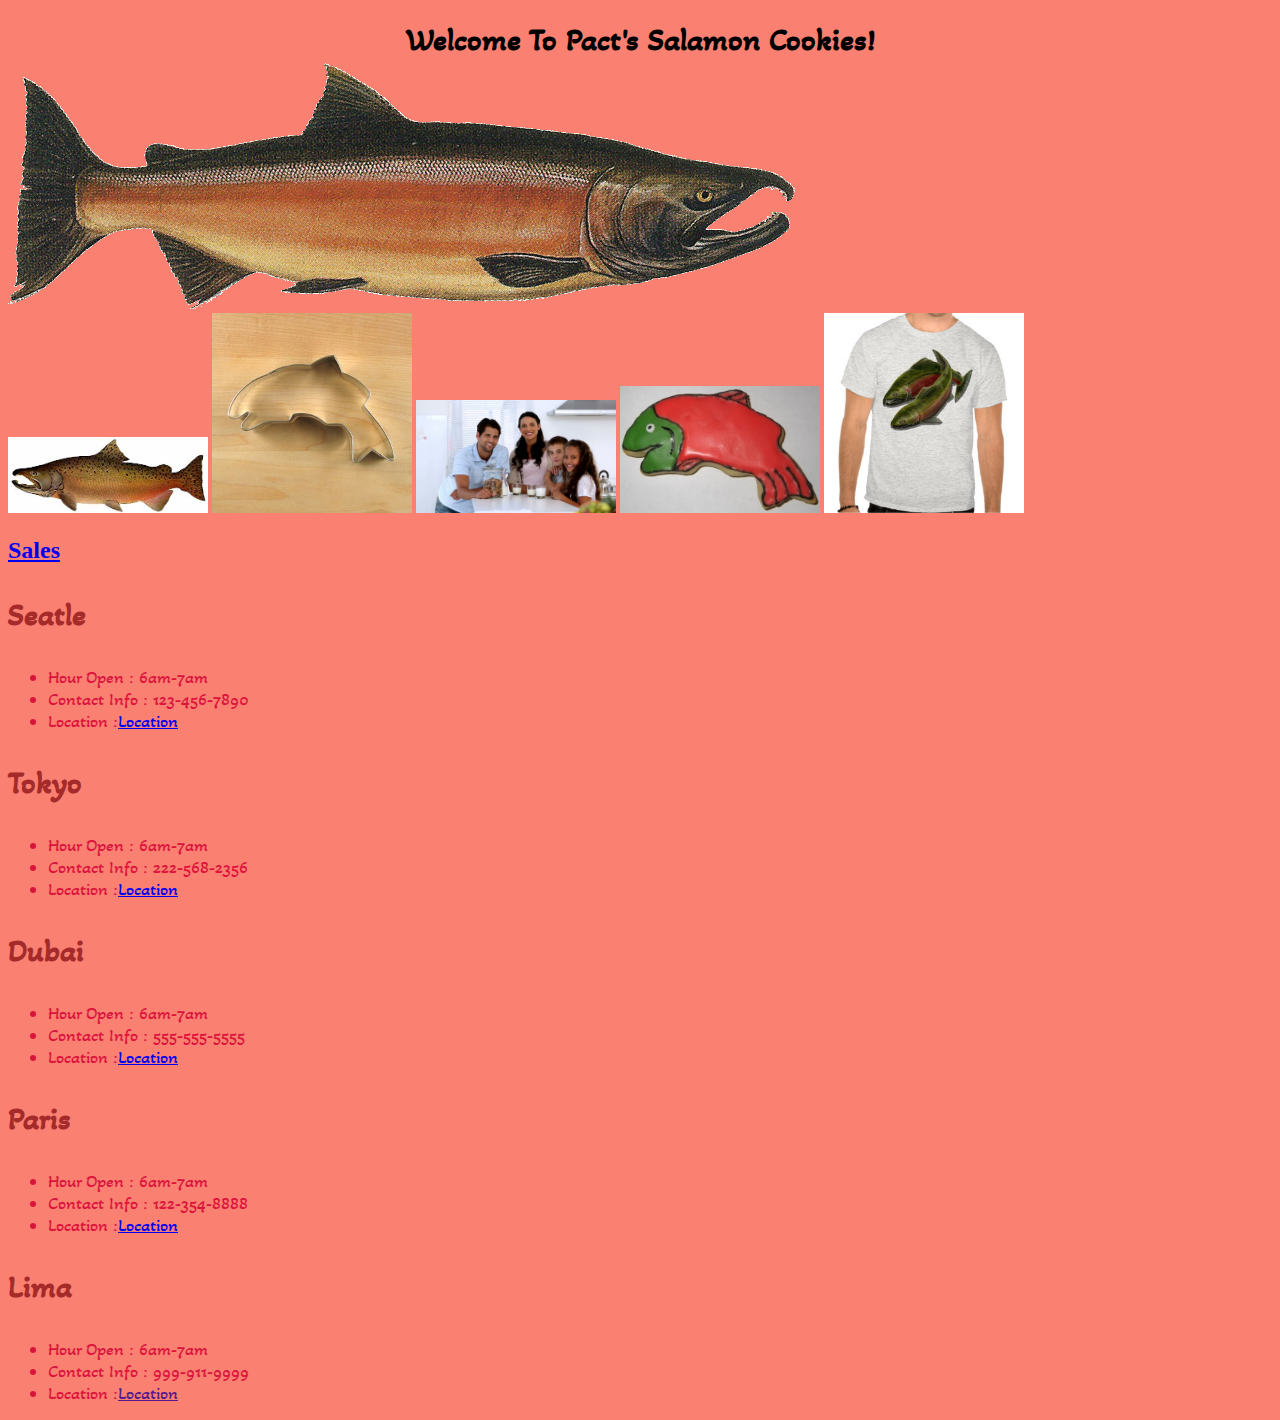
<file: index.html>
<!DOCTYPE html>
<html lang="en">

<head>
    <meta charset="UTF-8">
    <meta http-equiv="X-UA-Compatible" content="IE=edge">
    <meta name="viewport" content="width=device-width, initial-scale=1.0">
    <title>Document</title>
    <link rel="stylesheet" href="./css/style.css">
</head>

<body>

    <h1> Welcome To Pact's Salamon Cookies! </h1>

    <img src="img/salmon.png" alt="salmon" />

    <section>
        <img src="img/chinook.jpg" alt="chinook" />
        <img src="img/cutter.jpeg" alt="cutter" />
        <img src="img/family.jpg" alt="family" />
        <img src="img/frosted-cookie.jpg" alt="frosted-cookie" />
        <img src="img/shirt.jpg" alt="shirt" />
    </section>

    <h2><a href="./sales.html"> Sales</a></h2>

    <h3> Seatle</h3>
    <ul>
        <li>hour open : 6am-7am</li>
        <li>contact info : 123-456-7890</li>
        <li>location :<a
                href="https://www.google.jo/maps/place/Seattle,+WA,+USA/@47.6131746,-122.4821479,11z/data=!3m1!4b1!4m5!3m4!1s0x5490102c93e83355:0x102565466944d59a!8m2!3d47.6062095!4d-122.3320708?hl=en">location
            </a></li>

    </ul>

    <h3> Tokyo</h3>
    <ul>
        <li>hour open : 6am-7am</li>
        <li>contact info : 222-568-2356</li>
        <li>location :<a
                href="https://www.google.jo/maps/place/Tokyo,+Japan/@35.6684415,139.6007828,11z/data=!3m1!4b1!4m5!3m4!1s0x60188b857628235d:0xcdd8aef709a2b520!8m2!3d35.6803997!4d139.7690174?hl=en">location</a>
        </li>

    </ul>
    <h3> Dubai</h3>
    <ul>
        <li>hour open : 6am-7am</li>
        <li>contact info : 555-555-5555</li>
        <li>location :<a
                href="https://www.google.jo/maps/place/Dubai+-+United+Arab+Emirates/@25.0757073,54.9475547,10z/data=!3m1!4b1!4m5!3m4!1s0x3e5f43496ad9c645:0xbde66e5084295162!8m2!3d25.2048493!4d55.2707828?hl=en">location</a>
        </li>

    </ul>

    <h3> Paris </h3>
    <ul>
        <li>hour open : 6am-7am</li>
        <li>contact info : 122-354-8888</li>
        <li>location :<a
                href="https://www.google.jo/maps/place/Seattle,+WA,+USA/@47.6131746,-122.4821479,11z/data=!3m1!4b1!4m5!3m4!1s0x5490102c93e83355:0x102565466944d59a!8m2!3d47.6062095!4d-122.3320708?hl=en">location</a>
        </li>

    </ul>

    <h3> Lima </h3>
    <ul>
        <li>hour open : 6am-7am</li>
        <li>contact info : 999-911-9999</li>
        <li>location :<a href="">location</a></li>

    </ul>

    <main>


        <!-- <div id="SalmonCookieShop"></div> -->
    </main>
    <!-- <script src="js/app2.js"></script> -->
</body>

</html>
</file>
<file: css/style.css>
@import url('https://fonts.googleapis.com/css2?family=Akaya+Telivigala&family=Amatic+SC&family=Caveat:wght@500;700&display=swap');
@import url('https://fonts.googleapis.com/css2?family=Akaya+Telivigala&family=Amatic+SC&family=Caveat:wght@500;700&family=Oi&display=swap');
@import url('https://fonts.googleapis.com/css2?family=Akaya+Telivigala&family=Amatic+SC&family=Caveat:wght@500;700&family=Lobster&family=Oi&display=swap');
body {
    background-color: salmon;
    align-items: center;
    
    
}

body  h1 {
    text-align: center;
    height: 20px;
    font-family: 'Akaya Telivigala', cursive;
}
 
body  section img { 
    width: 200px;
    
}
 
body h3 {
    color: brown;
    font-family: 'Akaya Telivigala', cursive;
    font-size: xx-large;
    
}
 
body ul li {
    color:crimson;
    font-family: 'Akaya Telivigala', cursive;
    text-transform: capitalize;
    font-size: large;
}

#SALAMON
table {
    width: 100%;
    line-height: 20px;
    padding-top: 30px;
}


td, th {
    border: 3px solid blueviolet;
    padding: 5px;
    text-align: center;
    border-radius: 5px;



}
th {
    background: cornflowerblue;
    color: blue;
}

body P {
    background-color: rgb(231, 228, 228);
    width: min-content;
    padding: 5px;
    border-radius: 5px;
}
form {
    padding-top: 20px;
    width: auto;
    border-color: blue;
    
    
}
  
form  fieldset {
    padding: 20px;
    border-color: blue;
    border-radius: 5px;
    
}

form fieldset input {
    border-color: blue;
    border-radius: 5px;
}

form fieldset button {
    margin-top: 20px;
    border-radius: 5px;
    padding: 10px;
    background-color:rgb(159, 183, 226);

}
label {
    margin-left: 40px;
}

 /* label1 {
    padding-left: 10px;
} */
button {
    margin-left:  20px;
}
</file>
